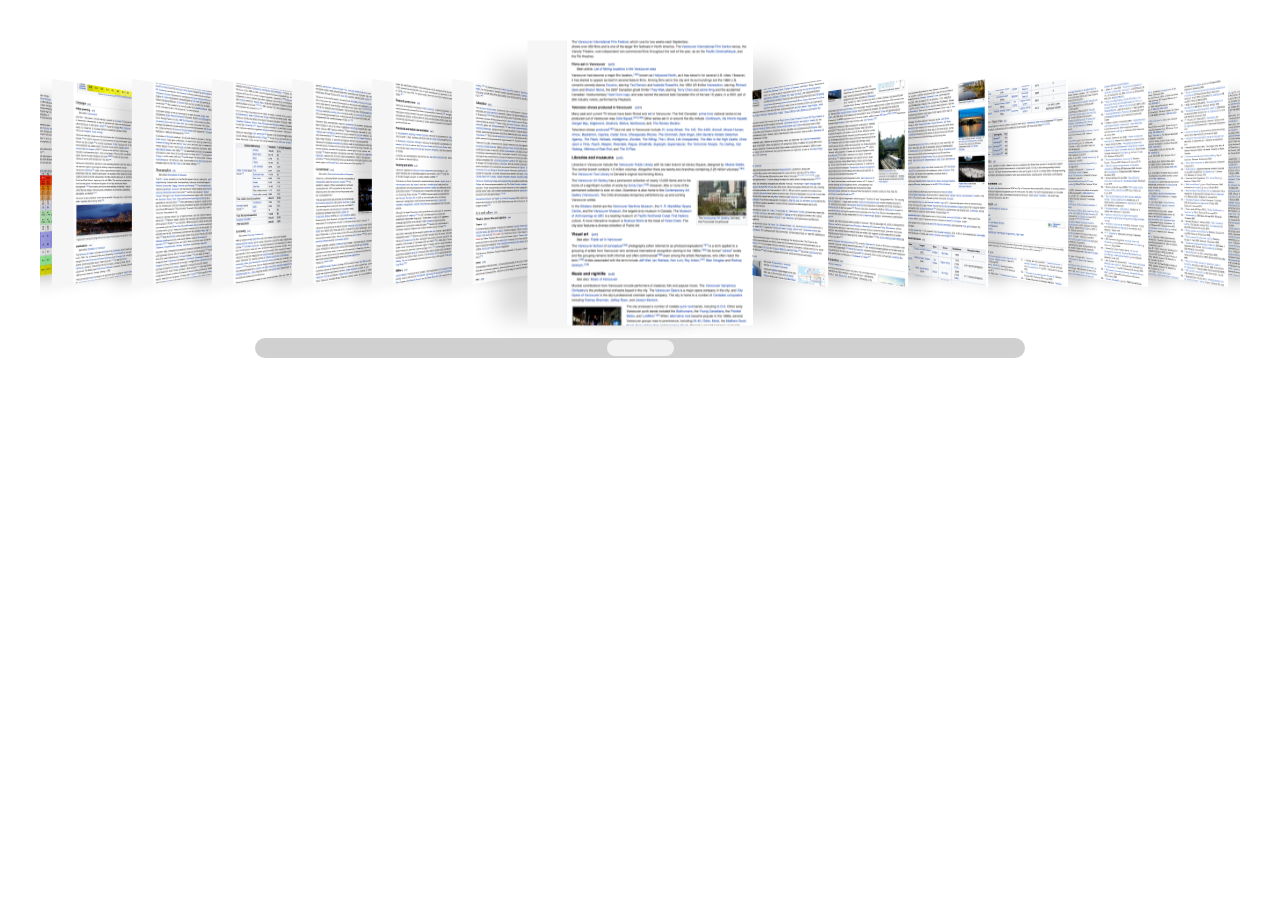
<file: index.html>
<!DOCTYPE HTML>
<html>
	<head>
	<meta charset=utf-8>
	<title>Coverflow</title>
	<link rel="stylesheet" href="coverflow/css/style.css">
</head>

<body>
	<div id="coverflow">
		<div class="covers">
			<ul></ul>
		</div>
		<div class="ScrollBar"></div>
	</div>

	<script src="//ajax.googleapis.com/ajax/libs/jquery/2.1.0/jquery.min.js"></script>
	<script src="coverflow/js/coverflow.min.js"></script>
<script>
  function pad(num, size) {
    var s = "000" + num;
    return s.substr(s.length-size);
  }

	var $covers_list = $(".covers ul");
	for ( var i = 0 ; i <=22 ; i++ ) {
	  var filename = "tiles/tile" + pad(i, 3) + ".png";
	  var $page = $("<li><div class='imgdiv'><img src='" + filename + "'></div></li>");
	  $page.appendTo($covers_list);
	}


  $coverflow = $("#coverflow").coverflow({"path":"coverflow/"});
	$coverflow.refreshRotations();

</script>

</body>
</html>
</file>
<file: coverflow/css/style.css>
#coverflow a {
	display: none;
}

#coverflow {
	max-width: 1200px;
	height: 350px;
	background: rgba(0, 0, 0, 0);
	position: relative;
	margin: 0 auto;
	-moz-user-select: none;
	-webkit-user-select: none;
	-ms-user-select: none;
	user-select: none;
	outline: solid 0;
}

.covers {
	width: 100%;
	height: 100%;
	margin: 0 auto;
	overflow: hidden;
	position: absolute;
}

#coverflow ul {
	top: 80px;
	width: 5000px;
	margin: 0;
	padding: 0;
	position: absolute;
	-webkit-transition: -webkit-transform 0.5s ease-in-out;
	transition: transform 0.5s ease-in-out;
	-webkit-transform: translate3d(180px, 0, 0);
	transform: translate3d(180px, 0, 0);
}

#coverflow li {
	width: 80px;
	list-style: none;
	float: left;
	-webkit-transition: margin 0.5s ease-in-out, -webkit-transform 0.5s ease-in-out;
	transition: margin 0.5s ease-in-out, transform 0.5s ease-in-out;
	position: relative;
	pointer-events: none;
	}

#coverflow .imgdiv {
	width: 150px;
	-webkit-transition: -webkit-transform 0.5s ease-in-out;
	transition: transform 0.5s ease-in-out;
	pointer-events: auto;
	position: relative;
	display: block;
	box-shadow: 30px 5px 15px -10px rgba(0,0,0,0.15), -30px 5px 15px -10px rgba(0,0,0,0.15);
}

#coverflow .imgdiv img {
	width: 150px;
	display: block;
}

#coverflow .refl {
	display: none;
}

#coverflow .text {
	position: absolute;
	bottom: -40px;
	top: 148px;
	-moz-box-sizing: border-box;
	box-sizing: border-box;
	-webkit-transition: opacity 0.5s;
	transition: opacity 0.5s;
	opacity: 0;
	visibility: hidden;
	pointer-events: auto;
	background: rgba(0, 0, 0, 0.3);
	width: 300px;
	margin-left: -50px;
	color: rgb(255, 255, 255);
	font-family: "Lucida Sans Unicode", Helvetica, Arial, sans-serif;
	font-size: 18px;
}

#coverflow .text p {
	margin: 5px;
	position: relative;
	text-align: center;
}

li:nth-child(-n+4) .imgdiv,
#coverflow ul li .leftItems {
	-webkit-transform: perspective(600px) rotateY(45deg);
	transform: perspective(600px) rotateY(45deg);
}

li:nth-child(n+6) .imgdiv,
#coverflow ul li .rightItems {
	-webkit-transform: perspective(600px) rotateY(-45deg);
	transform: perspective(600px) rotateY(-45deg);
}

li:nth-child(5) .imgdiv,
#coverflow ul li .straight {
	-webkit-transform: rotateY(0deg) scale(1.5);
	transform: rotateY(0deg) scale(1.5);
}

#coverflow li:nth-child(-n+4),
#coverflow ul li.leftLI {
	-webkit-transform: translate3d(-50px, 0, 0);
	transform: translate3d(-50px, 0, 0);
}

#coverflow li:nth-child(n+6),
#coverflow ul li.rightLI {
	-webkit-transform: translate3d(50px, 0, 0);
	transform: translate3d(50px, 0, 0);
}

#coverflow ul .straightLI {
	-webkit-transform: translate3d(0, 0, 0);
	transform: translate3d(0, 0, 0);
}

.notransition {
	-webkit-transition: none !important;
	transition: none !important;
}

#coverflow .imgdiv a,
#coverflow .text {
	cursor: pointer;
	/*grab cursor available for all browsers except IE (we can use external .cur file but uses too much CPU)*/
	cursor: -webkit-grab;
	cursor: grab;
}

#coverflow .Preloader {
	/*none - autoplay:false ; block - autoplay:true*/
	display: none;
}

#coverflow .Lightbox {
	display: block;
}

.ScrollBar {
	width: 770px;
	height: 20px;
	cursor: pointer;
	position: absolute;
	z-index: 10000;
	margin-left: auto;
	margin-right: auto;
	left: 0;
	right: 0;
	margin-top:330px;
	overflow: hidden;
}

.ScrollBar .firstArrow,
.ScrollBar .lastArrow{
	display: none;
	width: 20px;
	height: 20px;
	float: left;
	border-radius: 10px;
}

.ScrollBar .firstTriangle,
.ScrollBar .lastTriangle {
	margin-top: 6px;
	margin-left: 8px;
	width: 0;
	height: 0;
	border-top: 4px solid transparent;
	border-bottom: 4px solid transparent;
}

.ScrollBar .firstTriangle { border-right: 5px solid #777; }
.ScrollBar .lastTriangle { border-left: 5px solid #777; }

.ScrollBar .dragArea {
	width: 770px;
	height: 20px;
	background: rgba(100, 100, 100, 0.3);
	float: left;
	border-radius: 10px;
}

.ScrollBar .tracker {
	width: 0;
	height: 16px;
	background: rgb(242, 242, 242);
	margin: 2px;
	border-radius: 10px;
	float: left;
	left: 0;
	z-index: 1000;
	transition: left 0.5s;
}
</file>
